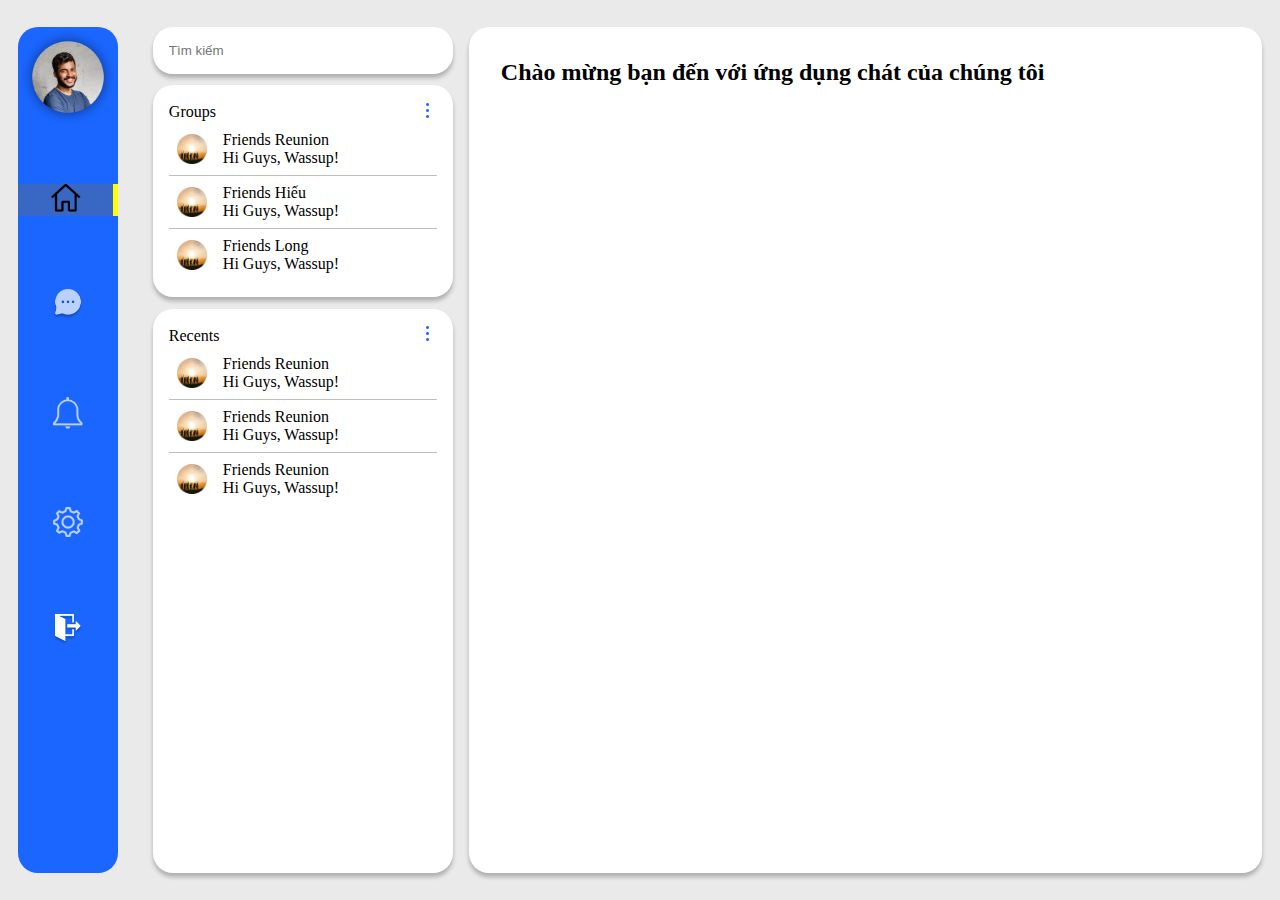
<file: message.html>
<!DOCTYPE html>
<html lang="en">
<head>
    <meta charset="UTF-8">
    <meta http-equiv="X-UA-Compatible" content="IE=edge">
    <meta name="viewport" content="width=device-width, initial-scale=1.0">
    <title>Webchat</title>
    <link rel="stylesheet" href="css/style.css">
    <link rel="stylesheet" href="css/cssAll.css">
    <link rel='stylesheet' href='https://cdn-uicons.flaticon.com/uicons-regular-rounded/css/uicons-regular-rounded.css'>
</head>
<body>
    <div class="container mess">
        <div class="header">
             <img src="/image/Ellipse 1.png" alt="" class="thumnail">
            <nav class="header-nav">
               
                <ul>
                    <li class="active-nav"><a href=""><img src="/image/Home.png" alt=""></a></li>
                    <li class="click-chat"><a href="#"><img src="/image/Chat.png" alt=""></a></li>
                    <li><a href=""></a><img src="/image/notification.png" alt=""></li>
                    <li><a href=""></a><img src="/image/Setup.png" alt=""></li>
                    <li><a href=""></a><img src="/image/Exit.png" alt=""></li>
                </ul>
            </nav>
        </div> 
        <div class="colum1">
            <div class="search">
                <input type="text" placeholder="Tìm kiếm">
            </div>
            <div class="Groups">
                <div class="option">
                    <p>Groups</p>
                    <ul>
                        <li class="option-click"> 
                            <div>
                                <img src="/image/option.png" alt="">
                                <ul class="menu">
                                    <li><a href="/">Cài đặt</a></li>
                                    <li><a href="/">Tùy chọn</a></li>
                                    <li><a href="/">Xóa</a></li>
                                </ul>
                            </div>                         
                        </li>                  
                    </ul>
                </div>            
                <div class="item">
                    <img src="image/Ellipse 2.png" alt="">
                    <div class="content">
                        <p class="friends">Friends Reunion</p>
                        <p>Hi Guys, Wassup!</p>
                    </div>
                </div>
                <div class="item">
                    <img src="image/Ellipse 2.png" alt="">
                    <div class="content">
                        <p class="friends">Friends Hiếu</p>
                        <p>Hi Guys, Wassup!</p>
                    </div>
                </div>
                <div class="item">
                    <img src="image/Ellipse 2.png" alt="">
                    <div class="content">
                        <p class="friends">Friends Long</p>
                        <p>Hi Guys, Wassup!</p>
                    </div>
                </div>
            </div>
            <div class="Recents">
              <div class="option">
                    <p>Recents</p>
                    <ul>
                        <li class="option-click"> 
                            <img src="/image/option.png" alt="">
                             <ul class="menu">
                                <li><a href="/">Cài đặt</a></li>
                                <li><a href="/">Tùy chọn</a></li>
                                <li><a href="/">Xóa</a></li>
                            </ul>
                        </li>                  
                    </ul>
                </div>
               
                
                <div class="item">
                    <img src="image/Ellipse 2.png" alt="">
                    <div class="content">
                        <p class="friends">Friends Reunion</p>
                        <p>Hi Guys, Wassup!</p>
                    </div>
                </div>
                <div class="item">
                    <img src="image/Ellipse 2.png" alt="">
                    <div class="content">
                        <p class="friends">Friends Reunion</p>
                        <p>Hi Guys, Wassup!</p>
                    </div>
                </div>
               <div class="item">
                    <img src="image/Ellipse 2.png" alt="">
                    <div class="content">
                        <p>Friends Reunion</p>
                        <p>Hi Guys, Wassup!</p>
                    </div>
                </div>
            </div>
        </div>
        <div class="chat">
            <div class="chat-member">
                <div class="memberchat">
                    <div class="item">
                        <img src="image/Ellipse 2.png" alt="">
                        <div class="content">
                            <p class="friends-message"></p>
                            <p>Hi Guys, Wassup!</p>
                        </div>         
                    </div>
                    <div class="icon-message">
                        <i class="fi fi-rr-search"></i>
                        <i class="fi fi-rr-phone-call"></i>
                        <i class="fi fi-rr-video-camera-alt"></i>
                    </div>
                </div>
                <div class="send-message">
                    <div class="">
                        <span></span>
                    </div>
                    <div class="icon-message">
                        <i class="fi fi-rr-microphone"></i>
                        <i class="fi fi-rr-smile"></i>
                    </div>
                </div>
            </div>            
        </div>
        <div class="chat-introduction">
            <h2>Chào mừng bạn đến với ứng dụng chát của chúng tôi</h2>    
        </div>     
    </div>
</body>
<script src="https://cdnjs.cloudflare.com/ajax/libs/jquery/3.6.1/jquery.min.js"></script>
<script>
      const $menu = $('.option ul li ul')
const onMouseUp = e => {
 if (!$menu.is(e.target) // If the target of the click isn't the container...
   && $menu.has(e.target).length === 0) // ... or a descendant of the container.
   {
     $('.option ul li ul').removeClass('optionSetting')
  }
}
 $(document).ready(function() 
 {
// xử lí option
   $('.option-click').click(function(e) 
    { 
          $(this).find("ul.menu").toggleClass('optionSetting').promise().done(() => {
    if ($(this).find("ul.menu").hasClass('optionSetting')) {
      $(document).on('mouseup', onMouseUp) // Only listen for mouseup when menu is active...
    } else {
      $(document).off('mouseup', onMouseUp) // else remove listener.
    }
  }) 
    });
// xử lí message click
$('.Groups .item').click(function(e) {
    $('.chat-introduction').addClass('hide')
    $('.chat').addClass('show')
    console.log($(this).find("p.friends").text())
    $('.friends-message').html($(this).find("p.friends").text())
     if($(window).width() <=800) {
        $('.colum1').addClass('hide')
    // $('.chat').addClass('show')
     }


});
// active nav
    $('.header-nav ul li').click(function(e) {
        $('.header-nav ul li').removeClass('active-nav')
        $(this).addClass('active-nav')
    })
    // responsive pc
$(window).on("resize", function(event){
if($(this).width() > 800) {
   $('.colum1').removeClass('hide')
    if ($('.chat-introduction').hasClass('hide')) {
            $('.chat').addClass('show')
    }

}
else {
    if($('.colum1').hasClass('hide'))
    $('.chat').addClass('show')
}
});
// xử lí click chát
$('.click-chat').click(function(e) {
    if($(window).width() <=800) {
        $('.colum1').removeClass('hide')
        $('.chat').removeClass('show')
    }
})
 });
</script>
</html>
</file>
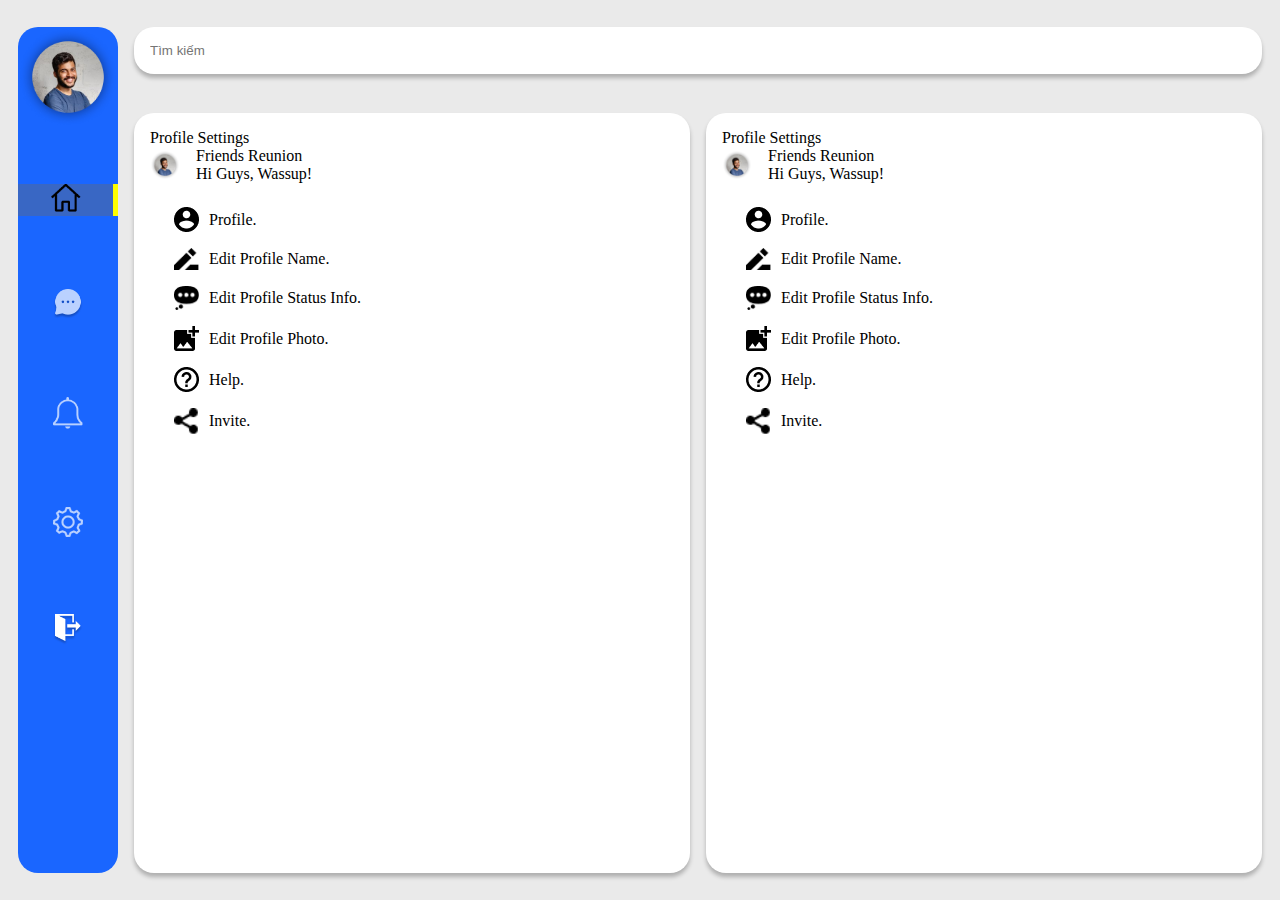
<file: SETTINGS.html>
<!DOCTYPE html>
<html lang="en">
<head>
    <meta charset="UTF-8">
    <meta http-equiv="X-UA-Compatible" content="IE=edge">
    <meta name="viewport" content="width=device-width, initial-scale=1.0">
    <title>Settings</title>
    <link rel="stylesheet" href="css/cssAll.css">
    <link rel="stylesheet" href="css/style.css">
    <link rel="stylesheet" href="css/settings.css">
</head>
<body>
    <div class="container setting">
        <div class="header">
            <img src="/image/Ellipse 1.png" alt="" class="thumnail">
            <nav class="header-nav">            
                <ul>
                    <li class="active-nav"><a href=""><img src="/image/Home.png" alt=""></a></li>
                    <li class="click-chat"><a href="#"><img src="/image/Chat.png" alt=""></a></li>
                    <li><a href=""></a><img src="/image/notification.png" alt=""></li>
                    <li><a href=""></a><img src="/image/Setup.png" alt=""></li>
                    <li><a href=""></a><img src="/image/Exit.png" alt=""></li>
                </ul>
            </nav>
        </div>
        <div class="search">
                <input type="text" placeholder="Tìm kiếm">
        </div>
        <div class="Profile-Settings">
            <p>Profile Settings</p>
             <div class="item">
                <img src="image/Ellipse 1.png" alt="">
                    <div class="content">
                        <p class="friends">Friends Reunion</p>
                        <p>Hi Guys, Wassup!</p>
                    </div>
            </div>
            <div class="Profile-Settings-setup">
                <ul>
                    <li><img src="image/profile_setting.png" alt="" id="profile"> <span>Profile.</span></li>
                    <li><img src="image/editprofile.png" alt=""> <span>Edit Profile Name.</span></li>
                    <li><img src="image/editstatus.png" alt=""> <span>Edit Profile Status Info.</span></li>
                    <li><img src="image/Edit_Profile_Photo..png" alt=""> <span>Edit Profile Photo.</span></li>
                    <li><img src="image/help_setting.png" alt=""> <span>Help.</span></li>
                    <li><img src="image/share_setting.png" alt=""> <span>Invite.</span></li>
                </ul>
            </div>
        </div>
        <div class="Account-Settings">
            <p>Profile Settings</p>
             <div class="item">
                <img src="image/Ellipse 1.png" alt="">
                    <div class="content">
                        <p class="friends">Friends Reunion</p>
                        <p>Hi Guys, Wassup!</p>
                    </div>
            </div>
            <div class="Profile-Settings-setup">
                <ul>
                    <li><img src="image/profile_setting.png" alt=""> <span>Profile.</span></li>
                    <li><img src="image/editprofile.png" alt=""> <span>Edit Profile Name.</span></li>
                    <li><img src="image/editstatus.png" alt=""> <span>Edit Profile Status Info.</span></li>
                    <li><img src="image/Edit_Profile_Photo..png" alt=""> <span>Edit Profile Photo.</span></li>
                    <li><img src="image/help_setting.png" alt=""> <span>Help.</span></li>
                    <li><img src="image/share_setting.png" alt=""> <span>Invite.</span></li>
                </ul>
            </div>
        </div>
       <div class="modal hide update">
            <div class="profile-update modal-content ">
                <div class="profile-introduct center">
                    <h3>Cập nhập thông tin</h3>
                    <button class="modal-close">Đóng</button>
                </div>
                <div class="profile-image center">
                    <img src="image/Ellipse 1.png" alt="">
                    <p>tên hiển thị</p>
                    <form action="">
                        <input type="text">
                    </form>
                </div>
                <div class="profile-infor">
                    <p>Thông tin cá nhân</p>
                    
                    <div class="profile-infor-detail">
                        <div>
                            <p>Giới tính</p>
                            <input type="checkbox" name="male">Nam
                            <input type="checkbox" name="male">Nữ
                        </div>
                        <div>
                            <p>Ngày sinh</p>
                            <input type="date">
                        </div>        
                    </div>
                    <div class="profile-change">
                    <!-- <button id="update-infor">Hoàn thành</button> -->
                    </div>
                </div>
            </div>
       </div>
        
        <div class="modal hide"> 
            <div class="profile modal-content">
                <div class="profile-introduct center">
                    <h3>Thông tin tài khoản</h3>
                    <button class="modal-close">Đóng</button>
                </div>
                <div class="profile-image center">
                    <img src="image/Ellipse 1.png" alt="">
                    <p>Nguyễn văn long</p>
                </div>
                <div class="profile-infor">
                    <p>Thông tin cá nhân</p>
                    <div class="profile-infor-detail">
                        <div>
                            <p>Số điện thoại</p> <span>0123456789</span>
                        </div>
                        <div >
                            <p>Giới tính</p> <span>Nam</span>
                        </div>
                        <div>
                            <p>Ngày sinh</p> <span>1/2/2022</span>
                        </div>        
                    </div>
                </div>
                <div class="profile-change">
                    <button id="update-infor">Cập nhập thông tin</button>
                </div>
            </div>
        </div>
    </div>
</body>
<script src="https://cdnjs.cloudflare.com/ajax/libs/jquery/3.6.1/jquery.min.js"></script>
<script>
        const $menu = $('.modal-content')
        
        const onMouseUp = e => {
 if (!$menu.is(e.target) // If the target of the click isn't the container...
   && $menu.has(e.target).length === 0) // ... or a descendant of the container.
   {
     $('.modal-content').parent().addClass('hide')
  }
}
$(document).on('mouseup', onMouseUp)
    $(document).ready(function(){
        $('#profile').click(function(){
            $('.profile').parent().toggleClass('hide')
        })
    
         $('#update-infor').click(function(){
            $('.profile-update').parent().toggleClass('hide')
        })
        $('.modal-close').click(function() {
            $(this).parent().parent().parent().addClass('hide')
              
        })
    })
</script>
</html>
</file>
<file: css/style.css>
.mess {
  display: grid;
  grid-template-columns: repeat(9, 1fr);
  gap: 1rem;
}
.header {
  width: 100px;
  text-align: center;
  grid-column-start: 1;
  grid-column-end: 2;
  height: 94vh;
  background-color: #1a66ff;
  border-radius: 20px;
}
.header-nav ul {
  height: 60vh;
  display: flex;
  flex-direction: column;
  justify-content: space-around;
}
.header-nav ul li:hover {
  background-color: #3967c4;
}
.thumnail {
  width: 100px;
  margin-bottom: 1rem;
}
.colum1 {
  width: 300px;
  grid-column-start: 2;
  grid-column-end: 4;
  height: 94vh;
  display: flex;
  flex-direction: column;
  gap: 0.7rem;
}
.search input {
  padding: 1rem;
  background: #ffffff;
  box-shadow: 0px 4px 4px 0px rgba(0, 0, 0, 0.25);
  border-radius: 20px;
  border: none;
  width: -webkit-fill-available;
}
.Groups {
  background: #ffffff;
  box-shadow: 0px 4px 4px 0px rgba(0, 0, 0, 0.25);
  border-radius: 20px;
  padding: 1rem;
}
.item {
  display: flex;
  align-items: center;
  column-gap: 1rem;
}
.Groups .item,
.Recents .item {
  padding: 0.5rem;
}
.Groups .item:hover {
  background-color: rgb(218, 218, 218);
  cursor: pointer;
}
.Groups .item:not(:last-child) {
  border-bottom: 1px solid rgba(0, 0, 0, 0.25);
}
.Recents .item:not(:last-child) {
  border-bottom: 1px solid rgba(0, 0, 0, 0.25);
}
.Recents {
  background: #ffffff;
  box-shadow: 0px 4px 4px 0px rgba(0, 0, 0, 0.25);
  border-radius: 20px;
  padding: 1rem;
  flex: 1;
  overflow: auto;
}
.chat,
.chat-introduction {
  display: flex;
  grid-column-start: 4;
  grid-column-end: 10;
  background: #ffffff;
  box-shadow: 0px 4px 4px 0px rgba(0, 0, 0, 0.25);
  border-radius: 20px;
}
.chat {
  display: none;
}
.chat-member {
  display: flex;
  flex-direction: column;
  justify-content: space-between;
  height: 100%;
}
.chat-introduction {
  padding: 2rem;
  text-align: center;
}
.memberchat {
  display: flex;
  justify-content: space-between;
  align-items: center;
  padding: 1rem;
}
.send-message {
  display: flex;
  flex-direction: row;
  justify-content: space-between;
  align-items: center;
  padding: 1rem;
}
.icon-message i:not(:last-child) {
  margin-right: 10px;
}
.header-nav img,
.item img {
  width: 30px;
}
.option {
  display: flex;
  justify-content: space-between;
  align-items: center;
}
.option img {
  width: 3px;
}
.option ul li.option-click {
  border-radius: 50%;
  padding: 0.1rem 0.5rem;
}
.option ul li.option-click:hover {
  cursor: pointer;
  background-color: rgb(238, 234, 234);
}
.menu {
  position: absolute;
  display: none;
  box-shadow: 0px 4px 4px 0px rgba(0, 0, 0, 0.25);
  background-color: #ffffff;
  z-index: 10000;
}
.menu li {
  padding: 1rem;
}
.menu li:hover {
  background-color: rgb(218, 218, 218);
}
.optionSetting {
  display: block;
}
.responsive {
  grid-column-start: 2;
  grid-column-end: 10;
}
/* responsive */
@media (max-width: 800px) {
  .colum1 {
    width: auto;
    grid-column-start: 2;
    grid-column-end: 10;
  }
  .chat,
  .chat-introduction {
    grid-column-start: 2;
    grid-column-end: 10;
  }
  .chat-introduction {
    display: none;
  }
}
</file>
<file: css/cssAll.css>
* {
  padding: 0;
  margin: 0;
}
body {
  background-color: rgba(234, 234, 234, 1);
  font-size: 1rem;
  color: #000000;
  font-family: serif;
}
.container {
  border-radius: 10px;
  padding: 3vh 2vh;
}
.hide {
  display: none;
}
.show {
  display: block;
}
ul li {
  list-style: none;
}
ul li img:hover {
  cursor: pointer;
}
ul li a {
  text-decoration: none;
}
input:focus {
  border: none;
}
.active-nav {
  border-right: 5px solid yellow;
  background-color: #3967c4;
}
.center {
  text-align: center;
}
</file>
<file: css/settings.css>
.setting {
  display: grid;
  grid-template-areas:
    "navbar  search search "
    "navbar  profile account"
    "navbar profile  account";
  grid-template-rows: 70px auto;
  grid-template-columns: 100px auto;
  gap: 1rem;
  height: 94vh;
}
.header {
  grid-area: navbar;
}
.search {
  grid-area: search;
}
.Profile-Settings {
  grid-area: profile;
}
.Account-Settings {
  grid-area: account;
}
.Profile-Settings,
.Account-Settings {
  background: #ffffff;
  box-shadow: 0px 4px 4px 0px rgba(0, 0, 0, 0.25);
  border-radius: 20px;
  padding: 1rem;
  overflow: auto;
}
.Profile-Settings-setup {
  padding: 1.5rem;
}
.Profile-Settings-setup ul {
  display: flex;
  justify-content: space-around;
  flex-direction: column;
  gap: 1rem;
}
.Profile-Settings-setup ul li {
  display: flex;
  align-items: center;
  gap: 10px;
}
.Profile-Settings-setup img {
  width: 25px;
}
.modal-content {
  position: fixed;
  width: 350px;
  border-radius: 5px;
  bottom: 5vh;
  top: 50%;
  left: 50%;
  margin-top: -45vh; /* Negative half of height. */
  margin-left: -175px; /* Negative half of width. */
  background: #e5e7eb;
  box-shadow: yellowgreen;
  -webkit-animation-name: zoom;
  -webkit-animation-duration: 0.5s;
  animation-name: zoom;
  animation-duration: 0.5s;
  overflow: auto;
}
.update {
  z-index: 1000001;
}
.modal {
  position: fixed;
  background-color: rgba(0, 0, 0, 0.5);
  top: 0;
  left: 0;
  right: 0;
  bottom: 0;
  animation: fade 0.5s linear;
}
.profile-introduct {
  display: flex;
  justify-content: space-between;
  background-color: #ffffff;
  padding: 1rem;
}
.profile-image {
  background-color: #ffffff;
  margin-bottom: 10px;
}
.profile-infor {
  padding: 1rem;
  background-color: #ffffff;
}
.profile-infor-detail div {
  display: flex;
  column-gap: 20px;
  line-height: 2rem;
}
.profile-infor-detail div p {
  width: 100px;
}
.profile-change {
  text-align: center;
  padding: 1rem;
  margin-top: 5rem;
  background-color: #ffffff;
}
@-webkit-keyframes top {
  from {
    -webkit-transform: translateY(-100%);
  }
  to {
    -webkit-transform: translateY(0);
  }
}

@keyframes top {
  from {
    transform: translateY(-100%);
  }
  to {
    transform: translateY(0);
  }
}
@-webkit-keyframes zoom {
  from {
    -webkit-transform: scale(0);
  }
  to {
    -webkit-transform: scale(1);
  }
}

@keyframes zoom {
  from {
    transform: scale(0);
  }
  to {
    transform: scale(1);
  }
}
@-webkit-keyframes fade {
  from {
    opacity: 0;
  }
  to {
    opacity: 1;
  }
}
@keyframes fade {
  from {
    opacity: 0;
  }
  to {
    opacity: 1;
  }
}
.zoom-modal {
  display: block;
}
</file>
